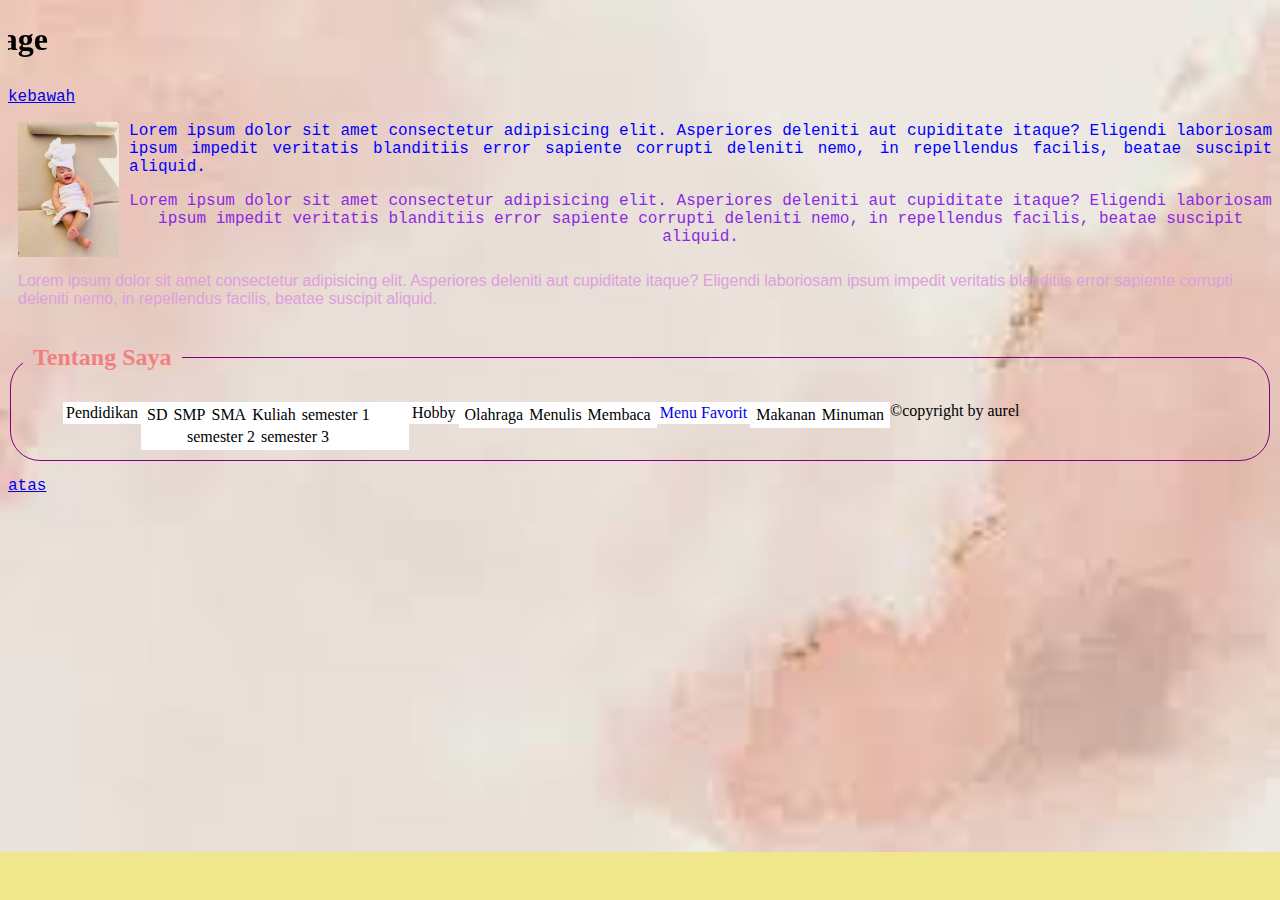
<file: latihan1.html>
<!DOCTYPE html>
<html lang="en">
<head>
    <meta charset="UTF-8">
    <meta name="viewport" content="width=device-width, initial-scale=1.0">
    <title>Latihan 1</title>
    <!-- <style>
        p{
            color: blue;
            text-align: justify;
            font-family: 'Courier New', Courier, monospace;
            font-size: 12pt;
        }
    </style> -->
    <link rel="stylesheet" type="text/css" href="css/style.css">
</head>
<body bgcolor="lightblue">
    
    <h1 align="center">
        <marquee behavior="" direction="right" scrolldelay="100">
        Welcome To My HomePage
        </marquee>
    </h1>
    <p align="right" id="atas"><a href="#bawah">kebawah</a></p>

    <p align="justify">
        <img src="./img/rayyanza.jpeg" alt="gambar profile" width="8%" align="left" hspace="10" />
        <!-- <embed src="./sound/ringtone.mp3"></embed> -->
        Lorem ipsum dolor sit amet consectetur adipisicing elit. 
        Asperiores deleniti aut cupiditate itaque? Eligendi laboriosam ipsum impedit veritatis blanditiis error sapiente corrupti deleniti nemo, 
        in repellendus facilis, beatae suscipit aliquid.
    </p>
    <p style="text-align: center; color: blueviolet;">
        Lorem ipsum dolor sit amet consectetur adipisicing elit. 
        Asperiores deleniti aut cupiditate itaque? Eligendi laboriosam ipsum impedit veritatis blanditiis error sapiente corrupti deleniti nemo, 
        in repellendus facilis, beatae suscipit aliquid.
    </p>
    <p id="paragraph">
        Lorem ipsum dolor sit amet consectetur adipisicing elit. 
        Asperiores deleniti aut cupiditate itaque? Eligendi laboriosam ipsum impedit veritatis blanditiis error sapiente corrupti deleniti nemo, 
        in repellendus facilis, beatae suscipit aliquid.
    </p>

        <fieldset>
            <legend>
                <font size="5" face="calibri">
                    Tentang Saya
                </font>
            </legend>
        <ol type="A">
            <li>Pendidikan</li>
            <ul type="square">
                <li>SD</li>
                <li>SMP</li>
                <li>SMA</li>
                <li>Kuliah</li>
                    <ol type="a">
                        <li>semester 1</li>
                        <li>semester 2</li>
                        <li>semester 3</li>
                    </ol>
             </ul>
            <li>Hobby</li>
            <ul type="disc">
                <li>Olahraga</li>
                <li>Menulis</li>
                <li>Membaca</li>
            </ul>
            <a href="latihan2.html" target="_blank">
            <li>Menu Favorit</li>
            </a>
            <ul>
                <li>Makanan</li>
                <li>Minuman</li>
            </ul>
        </ol>
    &copy;copyright by aurel <br>
        </fieldset>
        <p align="right" id="bawah"><a href="#atas">atas</a></p>
</body>
</html>
</file>
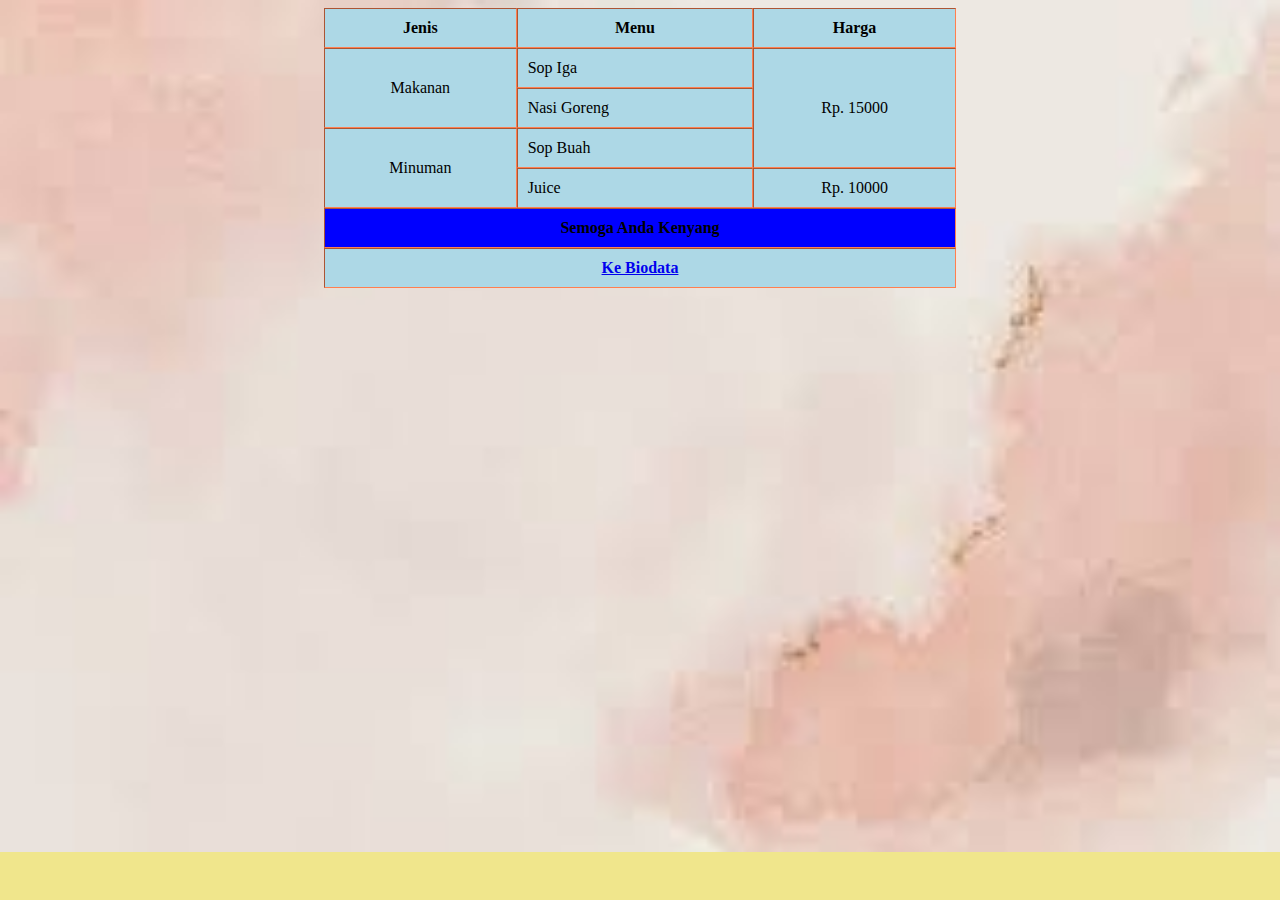
<file: latihan2.html>
<!DOCTYPE html>
<html lang="en">
<head>
    <meta charset="UTF-8">
    <meta name="viewport" content="width=device-width, initial-scale=1.0">
    <title>Latihan 2</title>
    <link rel="stylesheet" href="css/style.css">
</head>
<body>
    <table border="1" align="center" cellpadding="10" cellspacing="0" width="50%" bgcolor="lightblue">
        <!-- <tr> -->
            <!-- <td> -->
                <!-- Test Tabel -->
            <!-- </td> -->
            <!-- <td>Test yang kedua</td> -->
        <!-- </tr> -->
        <!-- <tr> -->
            <!-- <td colspan="2" align="center">test kolom</td> -->
        <!-- </tr> -->
        <!-- <tr> -->
            <!-- <th>tabel header</th> -->
            <!-- <th>tabel header 2</th> -->
        <!-- </tr> -->
        <tbody>
            <tr>
                <td rowspan="2" align="center">Makanan</td>
                <td>Sop Iga</td>
                <td rowspan="3" align="center">Rp. 15000</td>
            </tr>
            <tr>
                <td>Nasi Goreng</td>
            </tr>
            <tr>
                <td rowspan="2" align="center">Minuman</td>
                <td>Sop Buah</td>
            </tr>
            <tr>
                <td>Juice</td>
                <td align="center">Rp. 10000</td>
            </tr>
        </tbody>
        <thead>
            <tr>
                <th>Jenis</th>
                <th>Menu</th>
                <th>Harga</th>
            </tr>
        </thead>
        <tfoot>
            <tr bgcolor="blue">
                <th colspan="3">Semoga Anda Kenyang</th>
            </tr>
            <tr>
            <th colspan="3"><a href="latihan1.html">Ke Biodata</a></th>
            </tr>
        </tfoot>
    </table>
</body>
</html>
</file>
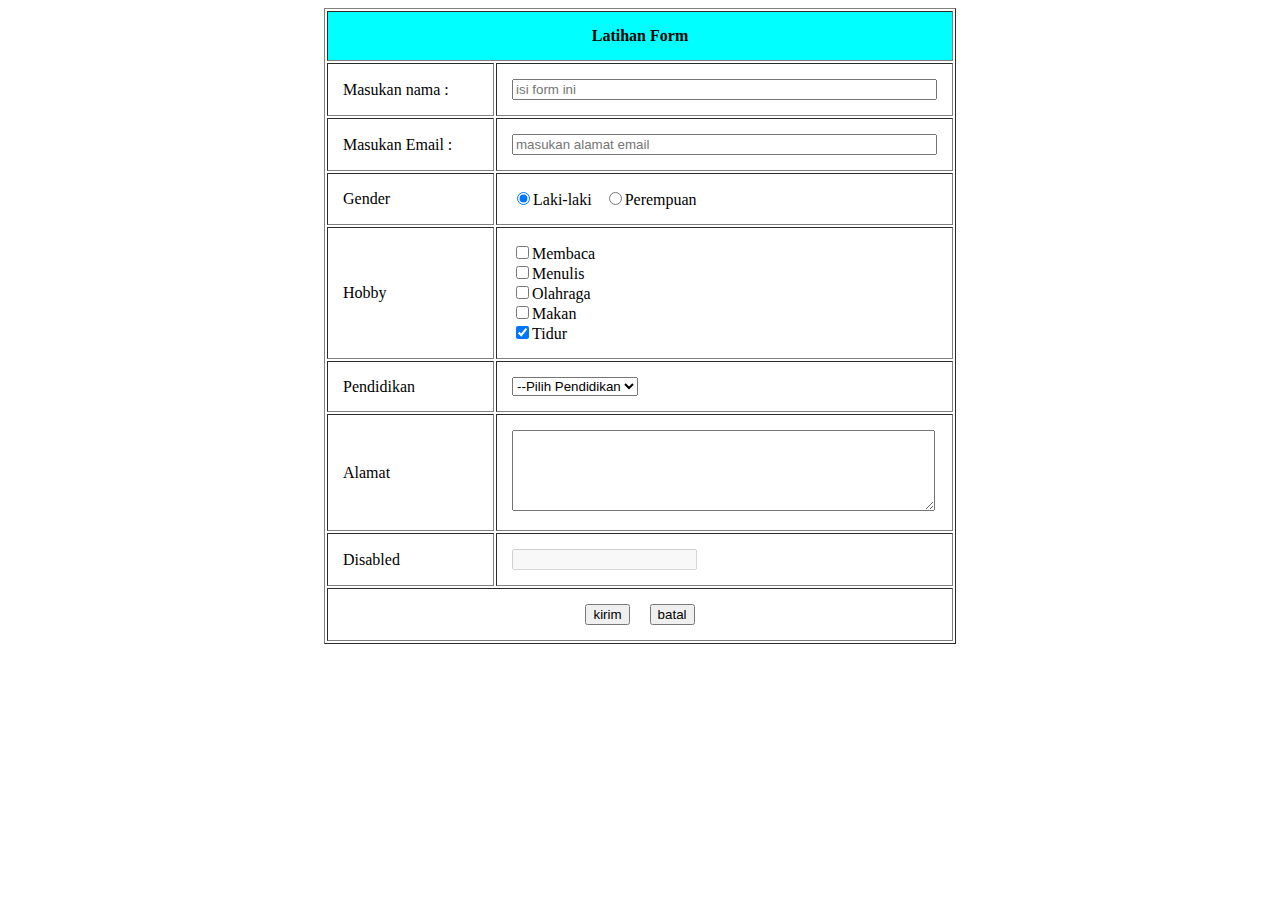
<file: latihan3.html>
<!DOCTYPE html>
<html lang="en">
<head>
    <meta charset="UTF-8">
    <meta name="viewport" content="width=device-width, initial-scale=1.0">
    <title>Latihan 3</title>
</head>
<body>
    <form action="">
        <table border="1" align="center" cellpadding="15" width="50%">
            <thead>
            <tr bgcolor="aqua">
                <th colspan="2">Latihan Form</th>
            </tr>
            </thead>
            <tfoot>
                <tr>
                    <th colspan="2">
                        <input type="submit" value="kirim"> &nbsp; &nbsp;
                        <input type="reset" value="batal">
                    </th>
                </tr>
            </tfoot>
            <tbody>
                <tr>
                    <td width="50%">
                        <label for="">Masukan nama : </label>
                    </td>
        
                    <td>
                        <input type="text" name="" 
                        id="" placeholder="isi form ini" size="50" required>
                    </td>
                    <tr>
                    <td>
                        <label for="">Masukan Email : </label>
                    </td>
                    <td>
                        <input type="email" name=""
                        id="" placeholder="masukan alamat email" size="50">
                        <input type="hidden" name="" id="">
                    </td>
                    </tr>
                    <tr>
                        <td>
                            <label for="">Gender</label>
                        </td>
                        <td>
                            <input type="radio" name="Gender" value="L" checked />Laki-laki &nbsp;
                            <input type="radio" name="Gender" value="P" />Perempuan 
                        </td>
                    </tr>
                    <tr>
                        <td>Hobby</td>
                        <td>
                            <input type="checkbox" name="Hobby" id="" value="Membaca">Membaca <br>
                            <input type="checkbox" name="Hobby" id="" value="Menulis">Menulis <br>
                            <input type="checkbox" name="Hobby" id="" value="Olahraga">Olahraga <br>
                            <input type="checkbox" name="Hobby" id="" value="Makan">Makan <br>
                            <input type="checkbox" name="Hobby" id="" value="Tidur" checked>Tidur <br>
                        </td>
                    </tr>
                    <tr>
                        <td>
                            <label for="">Pendidikan</label>
                        </td>
                        <td>
                            <select name="" id="">
                                <option value="" selected>--Pilih Pendidikan </option>
                                <option value="SMA">SMA</option>
                                <option value="D3">D3</option>
                                <option value="S1">S1</option>
                                <option value="S2">S2</option>
                            </select>
                        </td>
                    </tr>
                    <tr>
                        <td>
                            <label for="">Alamat</label>
                        </td>
                        <td>
                            <textarea name="" id="" cols="50" rows="5"></textarea>
                        </td>
                    </tr>
                    <tr>
                        <td>
                            <label for="">Disabled</label>
                        </td>
                        <td>
                            <input type="text" name="" id="" disabled>
                        </td>
                    </tr>
                </tr>
        </tbody>
    </table>
    </form>
</body>
</html>
</file>
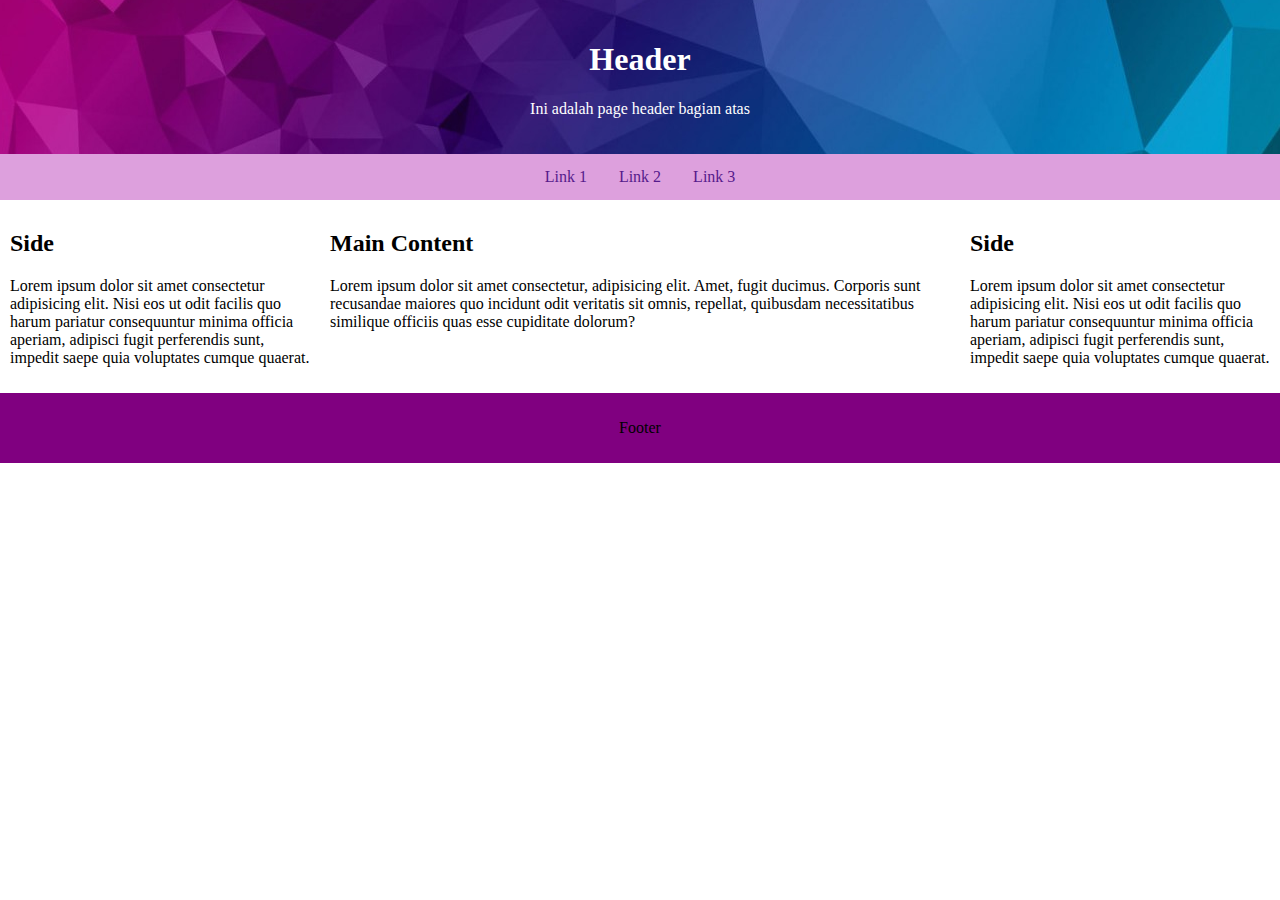
<file: latihan4.html>
<!DOCTYPE html>
<html lang="en">
<head>
    <meta charset="UTF-8">
    <meta name="viewport" content="width=device-width, initial-scale=1.0">
    <title>Latihan CSS website layout</title>
    <link rel="stylesheet" href="css/layout.css">
</head>
<body>
    <!-- tag div biasanya digunakan untuk membagi layout atau bagian body -->
    <div class="header">
        <h1>Header</h1>
        <p>Ini adalah page header bagian atas</p>
    </div>
    <div class="navbar">
        <a href="">Link 1</a>
        <a href="">Link 2</a>
        <a href="">Link 3</a>
    </div>
    <div class="row">
        <div class="column side">
            <h2>Side</h2>
            <p>Lorem ipsum dolor sit amet consectetur adipisicing elit. Nisi eos ut odit facilis quo harum pariatur consequuntur minima officia aperiam, 
                adipisci fugit perferendis sunt, impedit saepe quia voluptates cumque quaerat.</p>
        </div>
        <div class="column middle">
            <h2>Main Content</h2>
            <p>Lorem ipsum dolor sit amet consectetur, adipisicing elit. Amet, fugit ducimus. 
                Corporis sunt recusandae maiores quo incidunt odit veritatis sit omnis, repellat, quibusdam necessitatibus similique officiis quas esse cupiditate dolorum?</p>
        </div>
        <div class="column side">
            <h2>Side</h2>
            <p>Lorem ipsum dolor sit amet consectetur adipisicing elit. Nisi eos ut odit facilis quo harum pariatur consequuntur minima officia aperiam, 
                adipisci fugit perferendis sunt, impedit saepe quia voluptates cumque quaerat.</p>
        </div>
    </div>
    <div class="footer">
        <p>Footer</p>
    </div>
</body>
</html>
</file>
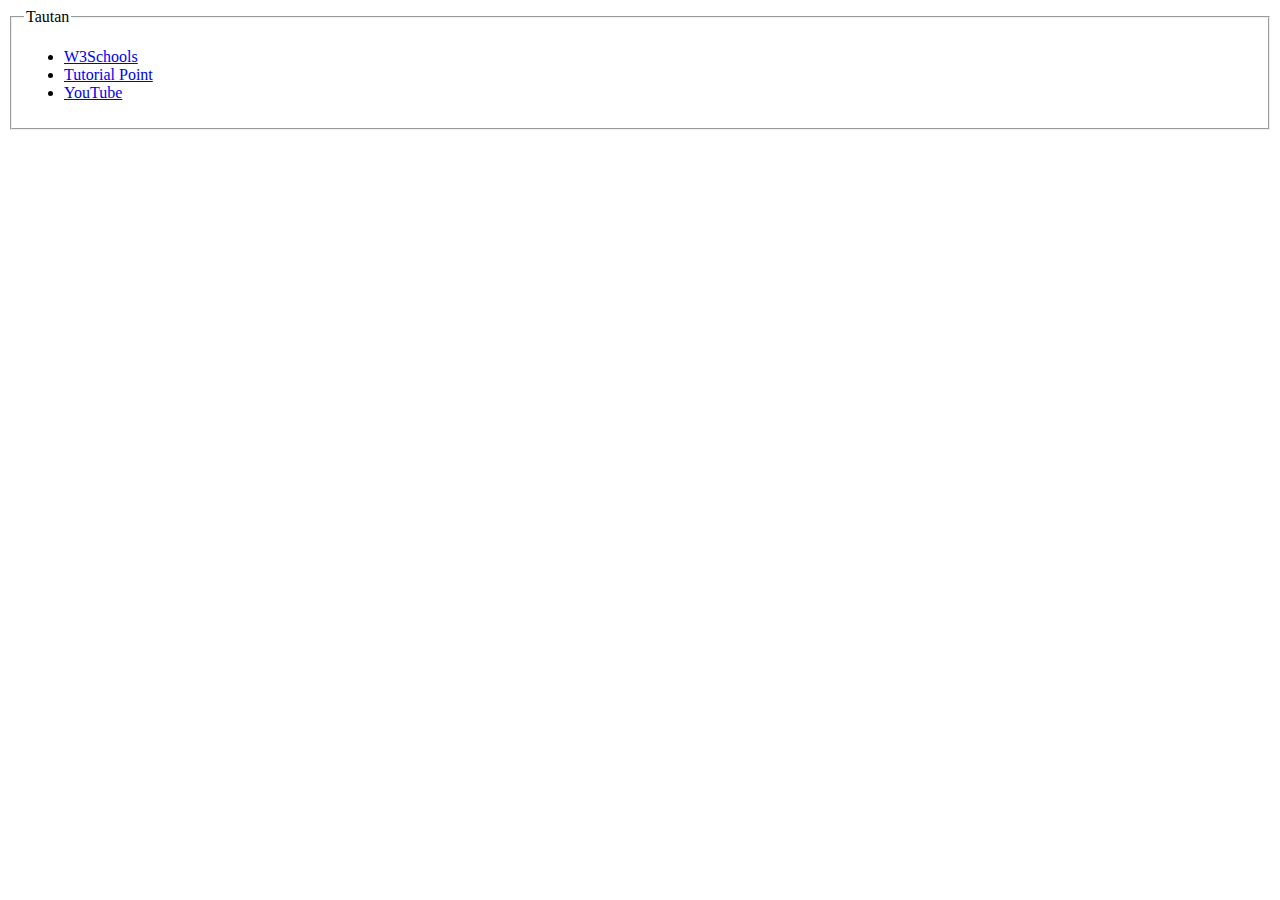
<file: sidebar.html>
<body>
    <fieldset>
        <legend>Tautan</legend>
        <ul>
            <li><a href="https://www.w3schools.com/" target="_blank">W3Schools</a></li>
            <li><a href="https://www.javascript.com/" target="_blank">Tutorial Point</a></li>
            <li><a href="https://www.youtube.com/" target="_blank">YouTube</a></li>
        </ul>
    </fieldset>
</body>
</file>
<file: css/style.css>
p{
    color: blue;
    text-align: justify;
    font-family: 'Courier New', Courier, monospace;
    font-size: 12pt;
}
body{
    background-color:khaki;
    background-image: url('../img/background_img.jpg');
    background-repeat: no-repeat;
    background-size: cover;
}
fieldset, legend {
    border-width: 1px;
    border-color: purple;
    border-radius: 30px;
}
legend {
    padding: 10px;
    color: lightcoral;
    font-weight: bold;
    font-size: 14pt;
}
table{
    border: 10px;
    margin: auto;
}
tr{
    padding: 5px;
    border: 1px solid coral;
}
tr:hover{
    background-color: blue;
    color: burlywood;
    font-size: 20pt;
    font-weight: bold;
    font-family: 'Courier New', Courier, monospace;
    padding: 10px;
}
#paragraph {
    text-align: left;
    font-family: 'Franklin Gothic Medium', 'Arial Narrow', Arial, sans-serif;
    padding: 10px;
    color: plum;
}

/* id yg dikhususkan untuk tag li
li#paragraph {
    text-align: left;
    font-family: 'Franklin Gothic Medium', 'Arial Narrow', Arial, sans-serif;
    padding: 10px;
    color: plum;
} */
ul, li, a.item:link, a.item:visited, a.item:active{
    text-decoration: none; /*menghilangkan garis pada titik*/
    list-style: none; /*menghilangkan titik pada list*/
    display: block; /*mendisplay a sebagai block*/
    float: left; /*memposisikan a untuk ke bagian kiri*/
    padding: 2px 3px; /*memberi jarak dan membentuk persegi*/
    background-color: white; /*mewarnai block*/
}
</file>
<file: css/layout.css>
* {
    /* css universal memungkinkan semua tag yang ada 
    di dalam html terpengaruh dengan css universal */
    box-sizing: border-box;
}
body {
    margin: 0;
}

.header {
    background-image: url('../img/header2.jpg');
    background-repeat: no-repeat;
    background-position: center center;
    padding: 20px;
    text-align: center;
    color: white;
}
.navbar {
    overflow: hidden;
    background-color: plum;
    justify-content: center;
    display: flex;
}
.navbar a{
    float: left;
    text-decoration: none;
    padding: 14px 16px;
    text-align: center;
    /* margin: 30px; */
}
.navbar a:hover{
    background-color: purple;
    color: black;
}
.column{
    float: left;
    padding: 10px;
}
.column.side{
    width: 25%;
}
.column.middle{
    width: 50%;
}
.row:after{
    content: "";
    display: block;
    clear: both; 
}
.footer{
    background-color: purple;
    padding: 10px;
    text-align: center;
}
</file>
